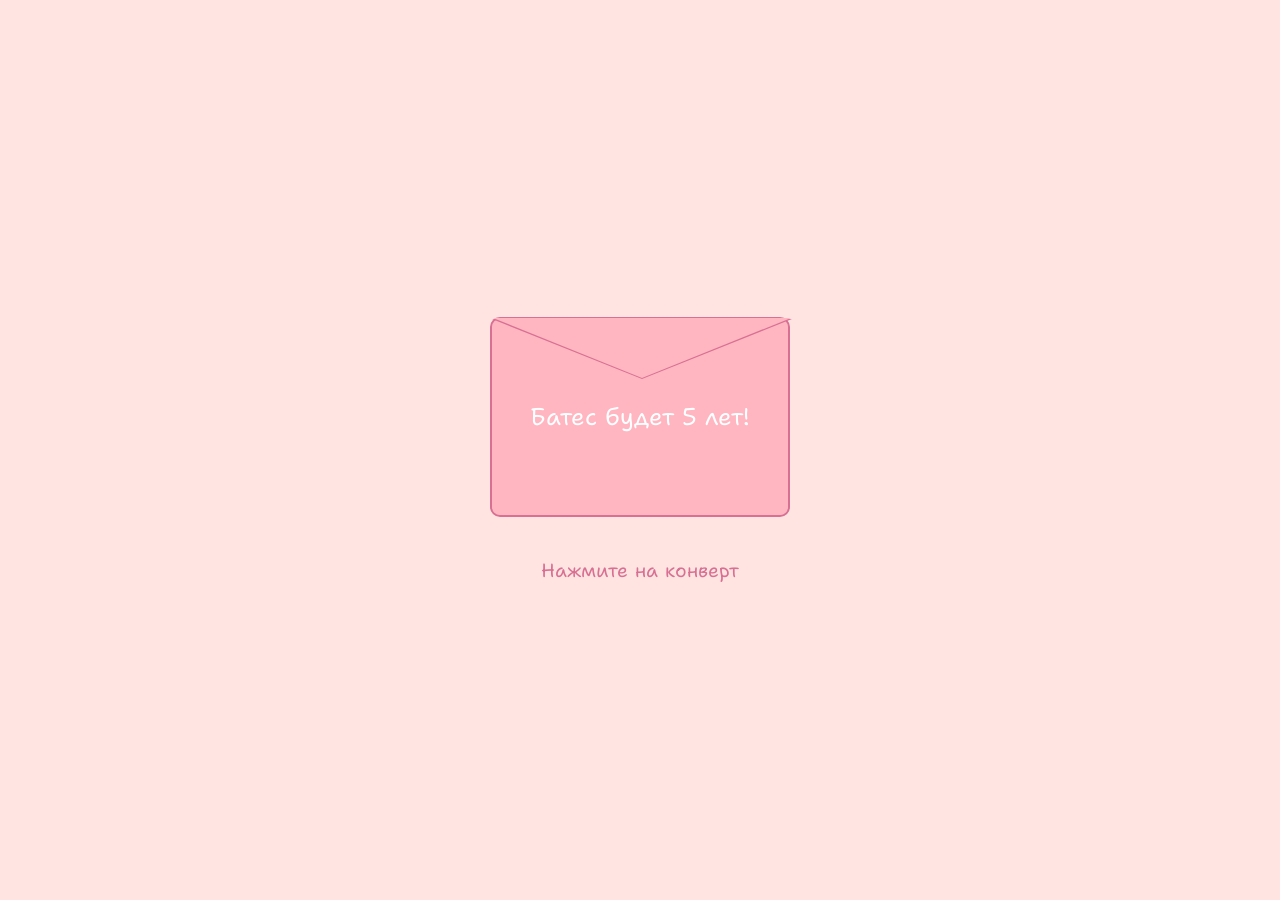
<file: index.html>
<!DOCTYPE html>
<html lang="ru">
  <head>
    <meta charset="UTF-8" />
    <meta name="viewport" content="width=device-width, initial-scale=1" />
    <title>Приглашение на День Рождения Батес</title>
    <link rel="stylesheet" href="style.css" />
    <link rel="preconnect" href="https://fonts.googleapis.com" />
    <link rel="preconnect" href="https://fonts.gstatic.com" crossorigin />
    <link
      href="https://fonts.googleapis.com/css2?family=Shantell+Sans:ital,wght@0,300..800;1,300..800&display=swap"
      rel="stylesheet"
    />
  </head>
  <body>
    <div class="container">
      <div class="envelope-wrapper">
        <div class="envelope" id="envelope">
          <div class="front"></div>
          <div class="flap">
            <div class="flap-into"></div>
          </div>
          <div class="letter-label">Батес будет 5 лет!</div>
        </div>
        <div class="letter">
          <div class="letter-content">
            <div class="scroll-paper">
              <h2>Ты приглашён(а)!</h2>
              <p><strong>Где:</strong> Игровой центр Zuzu, ул. Е 669, 9а</p>
              <p><strong>Когда:</strong> 16 июля в 14:00</p>
              <p><strong>Принести:</strong> хорошее настроение 😊</p>
              <p><strong>Дресс-код:</strong> нет</p>
              <a
                href="https://go.2gis.com/H1v27"
                class="map-link"
                target="_blank"
                >📍 Открыть в 2ГИС</a
              >
            </div>
          </div>
        </div>
      </div>

      <div class="invitation-text" id="invitationText">Нажмите на конверт</div>

      <div class="confetti confetti-1"></div>
      <div class="confetti confetti-2"></div>
      <div class="confetti confetti-3"></div>
      <div class="dino confetti-4"></div>
    </div>

    <audio id="music" src="music.mp3" preload="auto" playsinline></audio>
    <script src="script.js"></script>
  </body>
</html>
</file>
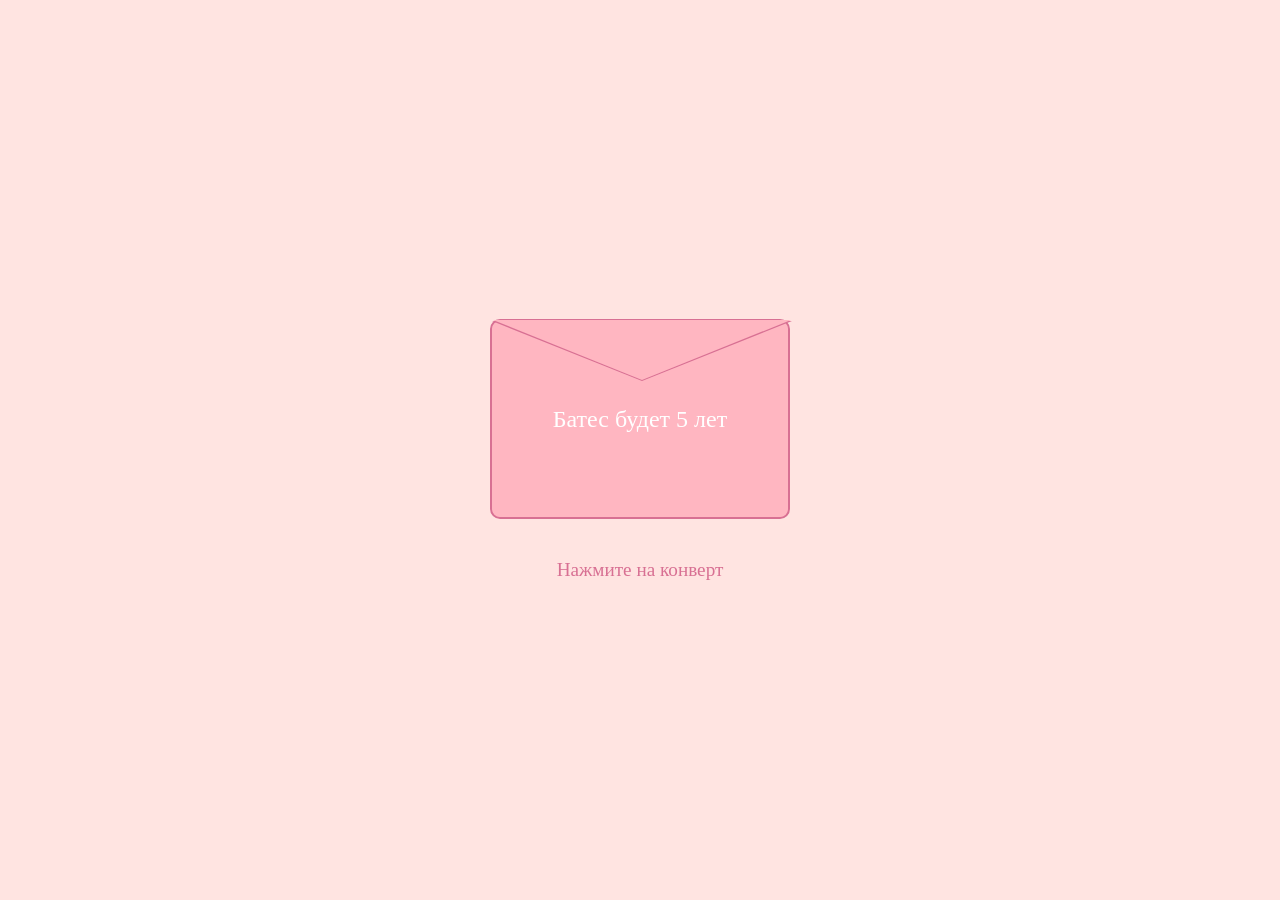
<file: invivtation.html>
<!DOCTYPE html>
<html lang="ru">
  <head>
    <meta charset="UTF-8" />
    <meta name="viewport" content="width=device-width, initial-scale=1" />
    <title>Приглашение на День Рождения Батес</title>
    <link rel="stylesheet" href="style.css" />
  </head>
  <body>
    <div class="container">
      <div class="envelope-wrapper">
        <div class="envelope" id="envelope">
          <div class="front"></div>
          <div class="flap">
            <div class="flap-into"></div>
          </div>
          <div class="letter-label">Батес будет 5 лет</div>
        </div>
        <div class="letter">
          <div class="letter-content">
            <div class="scroll-paper">
              <h2>Ты приглашён(а)!</h2>
              <p><strong>Где:</strong> Игровой центр Zuzu, ул. Е 669, 9а</p>
              <p><strong>Когда:</strong> 16 июля в 14:00</p>
              <p><strong>Принести:</strong> хорошее настроение 😊</p>
              <p><strong>Дресс-код:</strong> нет</p>
              <a href="https://go.2gis.com/H1v27" class="map-link" target="_blank">📍 Открыть в 2ГИС</a>
            </div>
          </div>
        </div>
      </div>

      <div class="invitation-text" id="invitationText">Нажмите на конверт</div>

      <div class="confetti confetti-1"></div>
      <div class="confetti confetti-2"></div>
      <div class="confetti confetti-3"></div>
      <div class="confetti confetti-4"></div>

      <!-- <img
        src="data:image/svg+xml;utf8,<svg xmlns='http://www.w3.org/2000/svg' viewBox='0 0 100 100'><path d='M10,50 Q25,20 40,50 T70,50 T100,50' fill='none' stroke='%23333' stroke-width='2'/></svg>"
        alt="Динозавр"
        class="dino"
      /> -->
    </div>

    <iframe
      id="musicFrame"
      width="0"
      height="0"
      src=""
      allow="autoplay"
      style="display: none"
    ></iframe>

    <script src="script.js"></script>
  </body>
</html>
</file>
<file: style.css>
* {
  margin: 0;
  padding: 0;
  box-sizing: border-box;
}

body {
  font-family: "Shantell Sans", cursive;
  background: #fdf6f0;
  overflow-x: hidden;
  height: 100vh;
}

.container {
  height: 100vh;
  display: flex;
  justify-content: center;
  align-items: center;
  background: #ffe4e1;
  position: relative;
  flex-direction: column;
  overflow: hidden;
}

.envelope-wrapper {
  position: relative;
  width: 300px;
  height: 200px;
  margin-bottom: 20px;
}

.envelope {
  position: relative;
  width: 100%;
  height: 100%;
  background: #ffb6c1;
  border: 2px solid #d87093;
  border-radius: 10px;
  cursor: pointer;
  z-index: 2;
  /* Remove transition from envelope - we'll handle it separately */
}

.envelope .front {
  position: absolute;
  width: 100%;
  height: 100%;
  background: #ffb6c1;
  border-radius: 10px;
  z-index: 3;
  transform-origin: top;
  transition: transform 0.5s ease-in-out;
}

.envelope.open {
  transform: translateY(200px); /* Move down less to match letter growth */
  transition: transform 0.5s ease-in-out;
}

.envelope .flap {
  position: absolute;
  width: 100px;
  height: 0;
  border-left: 150px solid transparent;
  border-right: 150px solid transparent;
  border-bottom: 60px solid #d87093;
  z-index: 4;
  transform: rotate(180deg);
}

.envelope .flap .flap-into {
  position: absolute;
  top: 1px;
  left: -149px;
  width: 0;
  border-left: 149px solid transparent;
  border-right: 149px solid transparent;
  border-bottom: 60px solid #ffb6c1;
  z-index: 5;
}

.envelope.open .flap {
  border-left: 150px solid transparent;
  border-right: 150px solid transparent;
  border-bottom: 60px solid #d87093;
  z-index: 1;
  top: -60px;
  left: 0;
  transform: rotate(0deg);
}

.envelope.open .flap-into {
  border-left: 149px solid transparent;
  border-right: 149px solid transparent;
  border-bottom: 60px solid #ffb6c1;
  z-index: 1;
  top: 2px;
  left: -149px;
}

.letter {
  position: absolute;
  top: auto; /* Remove fixed top position */
  bottom: 0; /* Anchor to bottom of envelope */
  left: 10px;
  width: calc(100% - 20px);
  height: 0; /* Start with 0 height */
  background: white;
  border-radius: 5px 5px 0 0; /* Only round top corners */
  z-index: 2;
  overflow: hidden;
  transform-origin: bottom center; /* Grow from bottom */
  transition: height 0.8s ease-in-out;
}

.envelope.open ~ .letter {
  height: 400px; /* Grows upward from bottom */
  transition: height 0.8s ease-in-out 0.3s;
}

.letter-content {
  padding: 20px;
  opacity: 0;
  height: 100%; /* Take full height of letter */
  transition: opacity 0.5s ease-in-out 1s;
}

.envelope.open ~ .letter .letter-content {
  opacity: 1;
}

.letter-label {
  position: absolute;
  width: 100%;
  height: 100%;
  font-size: 1.5rem;
  display: flex;
  align-items: center;
  justify-content: center;
  text-align: center;
  padding: 1rem;
  z-index: 3;
  color: white;
}

.invitation-text {
  text-align: center;
  margin-top: 20px;
  font-size: 1.2rem;
  color: #d87093;
  transition: opacity 0.3s ease;
}

.invitation-text.hidden {
  opacity: 0;
}

.scroll-paper h2 {
  font-size: 2rem;
  margin-bottom: 1rem;
}

.scroll-paper p {
  font-size: 1.1rem;
  margin: 0.5rem 0;
}

.map-link {
  display: inline-block;
  margin-top: 1.5rem;
  font-size: 1.2rem;
  color: #007bff;
  text-decoration: none;
}

.confetti {
  position: absolute;
  width: 100px;
  height: 100px;
  background-size: contain;
  background-repeat: no-repeat;
  z-index: 10;
  opacity: 0;
  transition: opacity 0.5s ease-in-out 1s;
}

.confetti.active {
  opacity: 1;
}

.dino {
  position: absolute;
  background-size: cover;
  background-repeat: no-repeat;
  z-index: 10;
  opacity: 0;
  transition: opacity 0.5s ease-in-out 1s;
}

.dino.active {
  opacity: 1;
}

.confetti-1 {
  top: 20px;
  left: 20px;
  background-image: url("./assets/confetti.gif");
}

.confetti-2 {
  top: 20px;
  right: 20px;
  background-image: url('data:image/svg+xml;utf8,<svg xmlns="http://www.w3.org/2000/svg" viewBox="0 0 100 100"><polygon points="50,10 90,90 10,90" fill="%23FF6347"/></svg>');
}

.confetti-3 {
  bottom: 20px;
  left: 20px;
  animation: none;
  background-image: url('data:image/svg+xml;utf8,<svg xmlns="http://www.w3.org/2000/svg" viewBox="0 0 100 100"><polygon points="50,10 90,90 10,90" fill="%239B30FF"/></svg>');
}

.confetti-4 {
  width: 300px;
  height: 300px;
  bottom: -50px;
  right: -120px;
  background-image: url("./assets/dino.png");
}

@keyframes bounce {
  0%,
  100% {
    transform: translateY(0);
  }
  50% {
    transform: translateY(-20px);
  }
}

@keyframes float {
  from {
    transform: translateY(0) rotate(0deg);
  }
  to {
    transform: translateY(-20px) rotate(360deg);
  }
}
</file>
